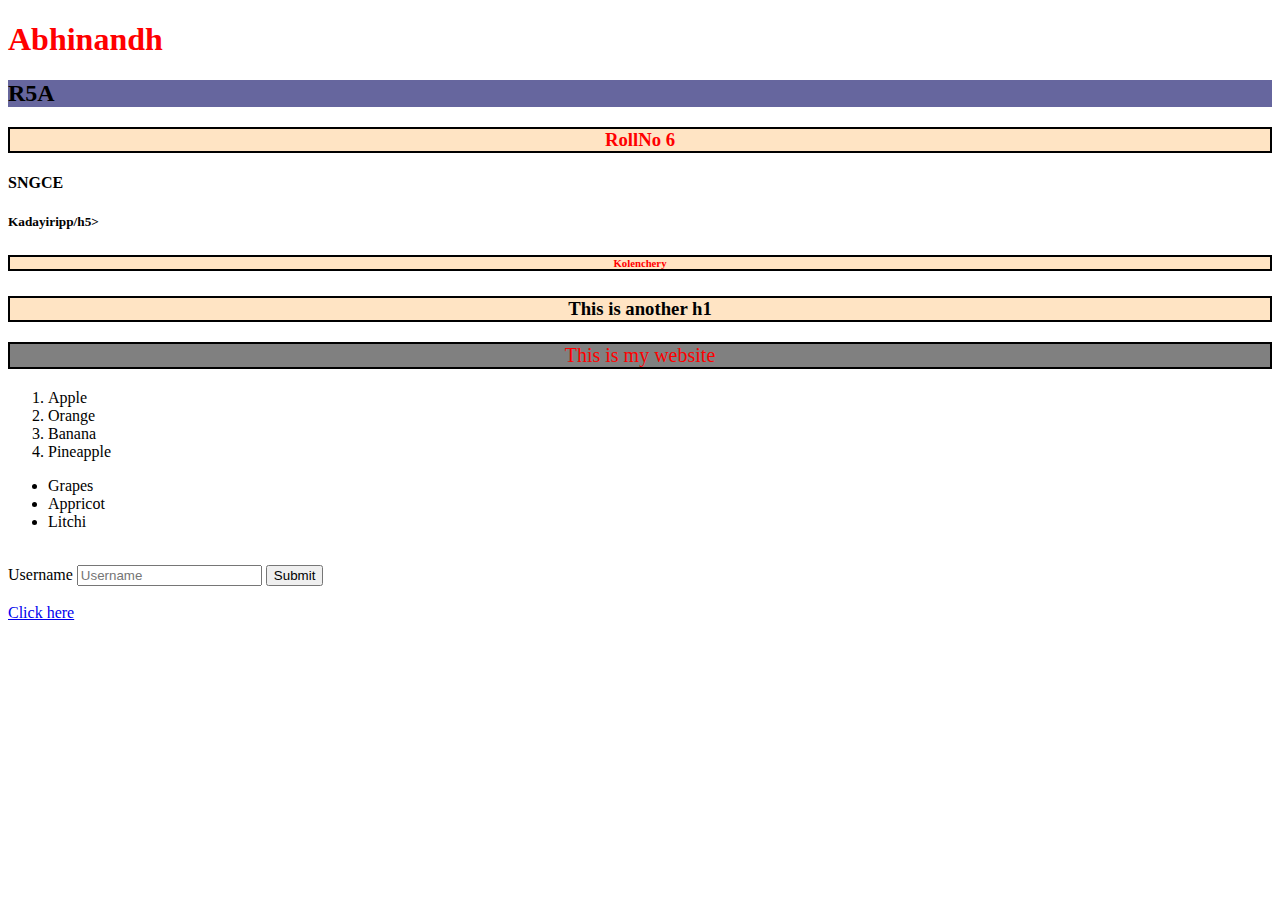
<file: Day 1/index.html>
<!DOCTYPE html>
<html lang="en">
<head>
    <meta charset="UTF-8">
    <meta name="viewport" content="width=device-width, initial-scale=1.0">
    <title>Document</title>
    <!-- Internal CSS -->
    <style>
        h3{
            text-align: center;
            color: red;
            border: 2px solid black;
            background-color: bisque;
        }
    </style>
    <link rel="stylesheet" href="style.css">
</head>
<body>
    <h1 style="color: red;">Abhinandh</h1>
    <h2 style="background-color: rgb(102, 102, 158);">R5A</h2>
    <h3>RollNo 6</h3>
    <h4>SNGCE</h4>
    <h5>Kadayiripp/h5>
    <h6>Kolenchery</h6>
    <h3 id="id1">This is another h1</h3>

    <p id="id2">This is my website</p>
    <div> 
        <ol>
            <li>Apple</li>
            <li>Orange</li>
            <li>Banana</li>
            <li>Pineapple</li>
        </ol>

        <ul>
            <li>Grapes</li>
            <li>Appricot</li>
            <li>Litchi</li>
        </ul>
    </div>

    <!-- <img src="https://i.guim.co.uk/img/media/c8c00617b792d1d53f2d2b318820d5758dc61551/231_0_2968_1782/master/2968.jpg?width=1200&quality=85&auto=format&fit=max&s=99459057199a54c97181e29b0947b5fb" alt="Missing"> -->
    <br>
    <label for="">Username</label>
    <!-- Thi is an input tag -->
    <input type="text" placeholder="Username">
    <button>Submit</button>
    <br><br>
     <a href="./page2.html">Click here</a>
     



</body>
</html>
</file>
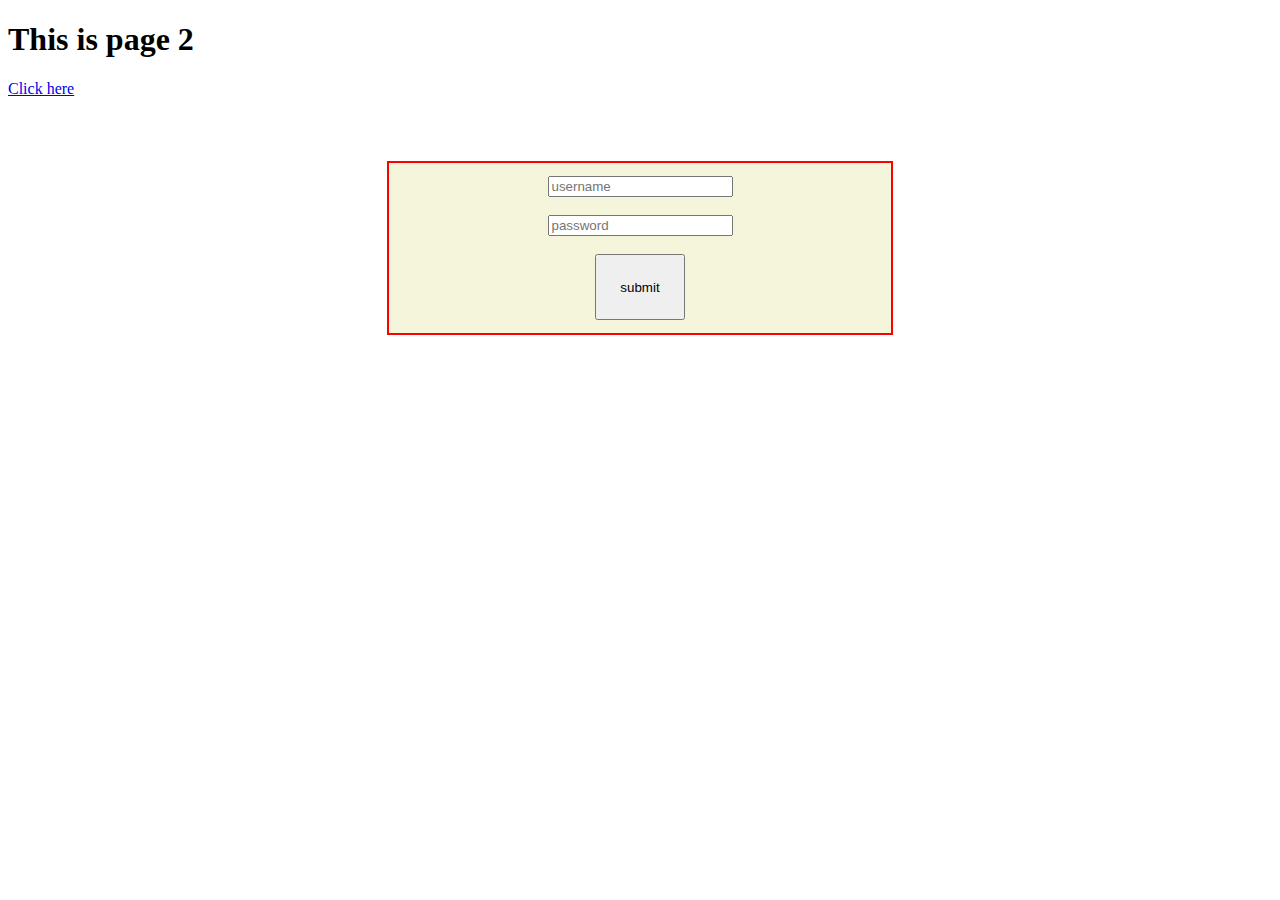
<file: Day 1/page2.html>
<!DOCTYPE html>
<html lang="en">
<head>
    <meta charset="UTF-8">
    <meta name="viewport" content="width=device-width, initial-scale=1.0">
    <title>Document</title>
    <link rel="stylesheet" href="style1.css">
</head>
<body>
    <h1>This is page 2</h1>

    <a href="./index.html">Click here</a>
    <br>

    <div class="box">
        <center>
        <input type="text" placeholder="username">
        <br><br>
        <input type="password" placeholder="password">
        <br><br>
        <button id="btn1">submit</button>
    </center>
    </div>
</body>
</html>
</file>
<file: Day 1/style.css>
h6{
    color: red;
    border: 2px solid black;
    background-color: bisque;
    text-align: center;
}

#id1{
    color: black;
}

#id2{
    text-align: center;
    color: red;
    font-size: 20px;
    border: 2px solid black;
    background-color: grey;
}
</file>
<file: Day 1/style1.css>
.box{
    border: 2px solid red;
    margin-top: 5%;
    margin-left: 30%;
    margin-right: 30%;
    padding-right: 1%;
    padding-left: 1%;
    padding-top: 1%;
    padding-bottom: 1%;
    background-color: beige;
}

#btn1{
    text-align: center;
    padding: 5%;
    
}
</file>
